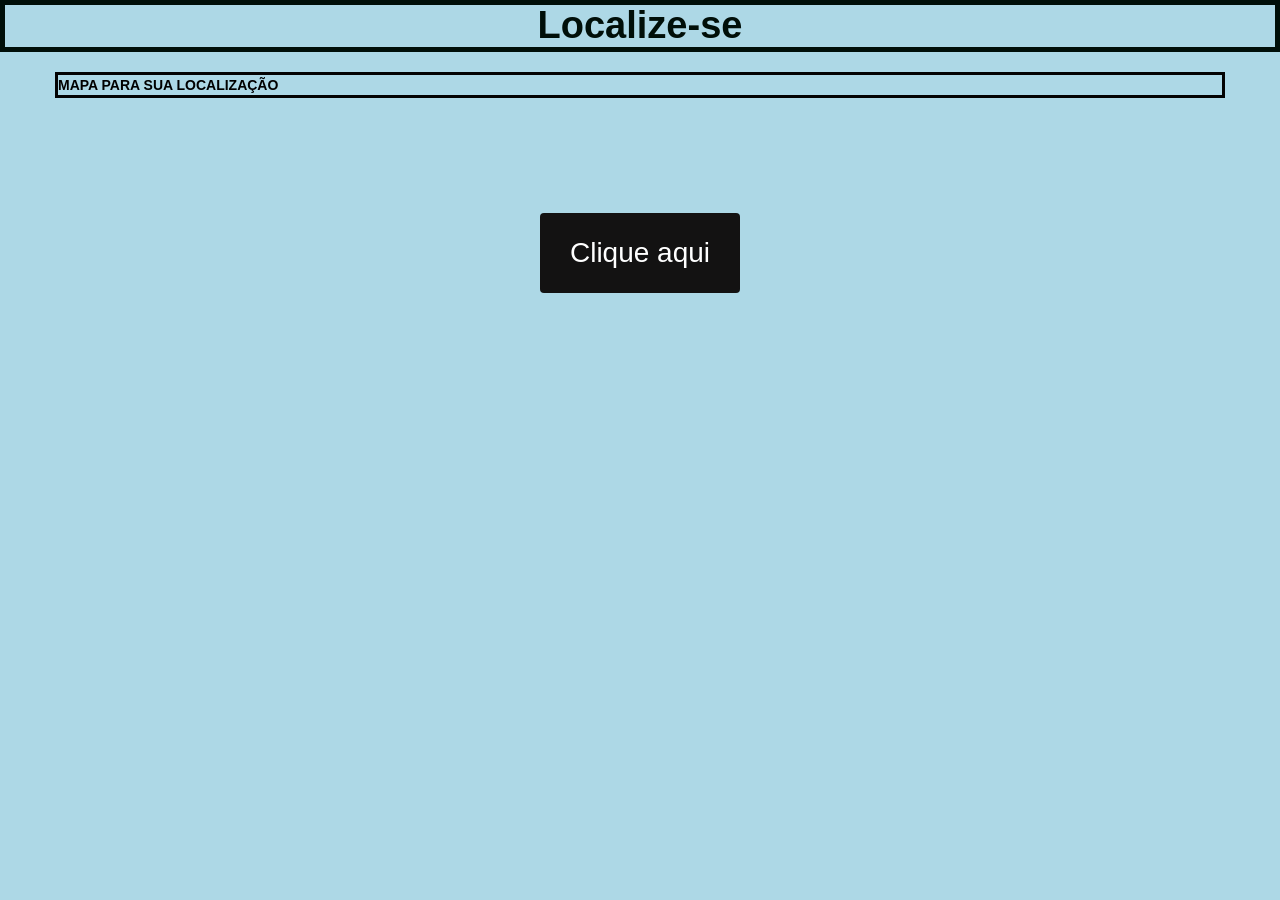
<file: www/index.html>
<!DOCTYPE HTML>
<html>
<head>
  <meta charset="utf-8">
  <meta name="viewport" content="width=device-width, initial-scale=1, maximum-scale=1, user-scalable=no">
  <meta http-equiv="Content-Security-Policy" content="default-src * data: gap: https://ssl.gstatic.com; style-src * 'unsafe-inline'; script-src * 'unsafe-inline' 'unsafe-eval'">
 <script src="components/loader.js"></script>
  <script src="components/jquery-3.3.1.min.js"></script>
  <script src="components/comando.js"></script>
  <script src="https://https://developer.mapquest.com/user/me/appsxHmkdc5vLO1qt3U9ooBdyjIV2DAupiwY"></script>
  
   <link rel="stylesheet" href="components/loader.css">
   <link rel="stylesheet" href="css/bootstrap.min.css">
   <link rel="stylesheet" href="css/style.css">

  
</head>
<body>

          <h1><center>Localize-se</center></h1>
    <div class="container">
     <div class="row"
        <div class="col-xs-12">

       <br>


        <p>Mapa para sua localização</p>
        </br>
        <br>
        <br>
        <br>
        <br>
          <center>
              <button class="btn btn-warning btn-onclick" id="btn"> Clique aqui  </button>
          </center>
          </br>
          </br>
            </br>
          </br>

 </div> 
        <div id="map"></div>
        <script src="https://api.mqcdn.com/sdk/mapquest-js/v1.3.2/mapquest.js"></script>
    <link type="text/css" rel="stylesheet" href="https://api.mqcdn.com/sdk/mapquest-js/v1.3.2/mapquest.css"/>
    
</body>
</html>

</body>
</html>
</file>
<file: www/components/loader.css>
/**
 * This is an auto-generated code by Monaca JS/CSS Components.
 * Please do not edit by hand.
 */

/*** <GENERATED> ***/
</file>
<file: www/css/style.css>
/**/
body {
  background-color: lightblue;

}

h1 {

 color: rgb(0, 15, 9);
  font-style: normal;;
  font-size: 38px;
  
 border-style: solid;
  border-width: 5px;

  font-family:Verdana, Arial, Helvetica, sans-serif;
	margin:0px;
	padding:0px;
	font-weight:900;
  
}
p {
  background-color: transparent rgb(255, 255, 255); 
  color: black; 
  border: 3px solid rgb(3, 3, 3);
  width: 400px
  marginto top,150px;
  text-transform: uppercase;
  font-family:Verdana, Arial, Helvetica, sans-serif;
  padding: 0px;
  font-weight:900; 

  
}
#btn{
  padding-left: 55px;
  padding-right: 55px;

  display: inline-block;
  border-radius: 4px;
  background-color: #131212;
  border: none;
  color: #FFFFFF;
  text-align: center;
  font-size: 28px;
  padding: 20px;
  width: 200px;
  transition: all 0.5s;
  cursor: pointer;
  margin: 5px;

}

#map{
  width: 100%;
  height: 300px;
}
</file>
